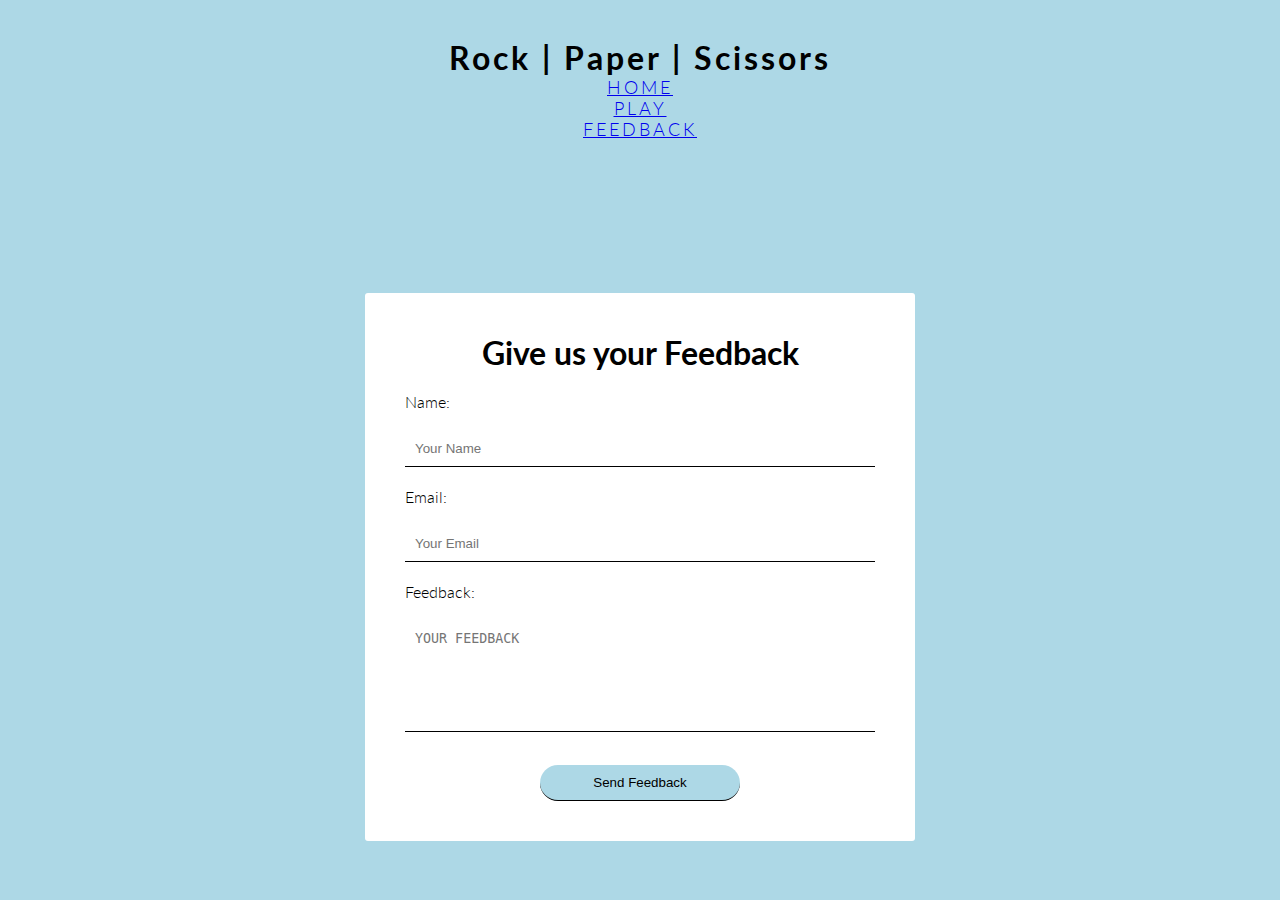
<file: feedback.html>
<!DOCTYPE html>
<html lang="en">
<head>
    <meta charset="UTF-8">
    <meta http-equiv="X-UA-Compatible" content="IE=edge">
    <meta name="viewport" content="width=device-width, initial-scale=1.0">
    <meta name="description" content="A game of rock, paper, scissors againt the computer">
    <meta name="keywords" content="play against the computer in a game of rock, paper, scissors to win points">
    <link rel="stylesheet" href="assets/css/style.css">

    <title>Rock | Paper | Scissors</title>
</head>
<body>
    <header>
        <div id="title-of-page">
            <h1>Rock | Paper | Scissors</h1>
        </div>
        <nav>
            <ul id="menu">
                <li id="home">
                    <a href="index.html">Home</a>
                </li>
                <li id="play">
                    <a href="play.html">Play</a>
                </li>
                <li id="feedback">
                    <a href="feedback.html">Feedback</a>
                </li>   
            </ul>
        </nav>
    </header>

<!-- Below is html structure for the feedback form -->    
        <div id="main">
            <form  id="my_form" onsubmit="event.preventDefault(); validateForm()">
                <h1>Give us your Feedback</h1>

                <label for="name">Name:</label>
                <input type="text" id="name" placeholder="Your Name">
                <small class="error"></small>

                <label for="email">Email:</label>
                <input type="text" id="email" placeholder="Your Email">
                <small class="error"></small>

                <label for="feedback">Feedback:</label>
                <textarea id="feedback" placeholder="Your Feedback" rows="6"></textarea>
                <small class="error"></small>

                <div class="center">
                    <input type="submit" value="Send Feedback">
                    <p id="success"></p>
                </div>
            </form>
        </div>
    <script src="/assets/javascript/form.js"></script>    
</body>
</html>
</file>
<file: assets/css/style.css>
/** DESIGN FOR FIRST PAGE **/

@import url('https://fonts.googleapis.com/css2?family=Lato:wght@300&family=Oswald&display=swap');

* {
    margin: 0;
    padding: 0;
    border: none;
}

body {
    background: lightblue;
    font-family: Lato, sans-serif;
    font-weight: 300;
    color: black;
}

/**  top title of the page (Rock | Paper | Scissors) and its positioning on the page **/

#title-of-page {
    text-align: center;
    padding-top: 3%;
    letter-spacing: 3px;
}

/**  buttons to choose which page you want to visit on the site (Home, Play or Feedback) **/

#menu {
    text-align: center;
    font-size: 110%;
    letter-spacing: 3px;
}

#home, #play, #feedback {
    text-decoration: none;
    text-transform: uppercase;
}

/**  text (can you beat the computer and also the rules of the game) **/

#question, #rules {
    text-align: center;
    padding-top: 25px;
}

/** design of the front page information **/

#question {
    max-width: 550px;
    width: 90%;
    background: white;
    margin: 17vh auto 0 auto;
    padding: 40px;
    border-radius: 3px;
    box-sizing: border-box;
    margin-bottom: 30px;
}

/** DESIGN OF PLAY PAGE **/

/* Game layout */

.heading {
    text-align: center;
    padding-top: 10px;
    padding-bottom: 10px;
}

.game-area {
    background-color: white;
    box-sizing: border-box;
    width: 85%;
    height: 100%;
    max-height: 100%;
    max-width: 950px;
    margin-left: auto;
    margin-right: auto;
    padding: 1%;
}

/* buttons */

.selections {
    display: flex;
    justify-content: center;
}

.selection {
    cursor: pointer;
    transition: 150ms;
}

.selection:hover {
    transform: scale(1.02);
}

#picture1 {
    height: 350px;
    width: 300px;
}

#picture2 {
    height: 350px;
    width: 300px;
}

#picture3 {
    height: 350px;
    width: 300px;
}

/* scores */

.results {
    margin-top: 20px;
    display: grid;
    justify-content: center;
    grid-template-columns: repeat(2, 1fr);
    justify-items:center;
    align-items: center;
}

.result-score {
    margin-left: 10px;
}

.result-selection {
    opacity: 25%;
    font-size: 200px;
}

.result-selection.winner {
    opacity: 100%;

}

/** restart game button **/

#restart {
   font-size: 16px;
   cursor: pointer;
   transition: 150ms;
   background-color: white;
   border-radius: 50px;
   width: 33%;
   margin-left: 33%;
   margin-bottom: 2%;
   margin-top: 2%;
}

#restart:hover {
    transform: scale(1.02);
}


/** FORM PAGE **/

/** register form **/

#main {
    padding-bottom: 50px;
}

form {
    max-width: 550px;
    width: 90%;
    background: white;
    margin: 17vh auto 0 auto;
    padding: 40px;
    border-radius: 3px;
    box-sizing: border-box;
}

h1 {
    margin: 0;
    text-align: center;
}

label {
    display: block;
    margin: 20px 0;
}

input, textarea {
    width: 100%;
    padding: 10px;
    box-sizing: border-box;
    outline: none;
    resize: none;
    border: none;
    border-bottom: 1px solid black;
}

input[type="text"]:focus, textarea:focus {
    border-bottom: 1px solid lightblue;
}

.center {
    text-align: center;
}

input[type="submit"] {
    margin-top: 30px;
    width: 90%;
    max-width: 200px;
    background: lightblue;
    cursor: pointer;
    border-radius: 50px;
}

.error {
    color: red;
}

.error-border {
    border-bottom: 1px solid red;
}

#success {
    color: green;
}

/** restart game button **/

.submit {
    text-align: center;
}    

/** Footer **/

#footer {
    position: fixed;
    bottom: 0;
    width: 100%;
    height: 60px;   
    background: #87CEFA;  
    text-align: center;
}

/** Media Query **/

@media only screen and (max-width: 1116px) {
    .game-area {
        max-width: 80%;
    }

    #picture1 {
        height: 80%;
        width: 80%;
    }

    #picture2 {
        height: 80%;
        width: 80%;
    }

    #picture3 {
        height: 80%;
        width: 80%;
    }

    .result-selection {
        font-size: 3rem;
    }
}
</file>
